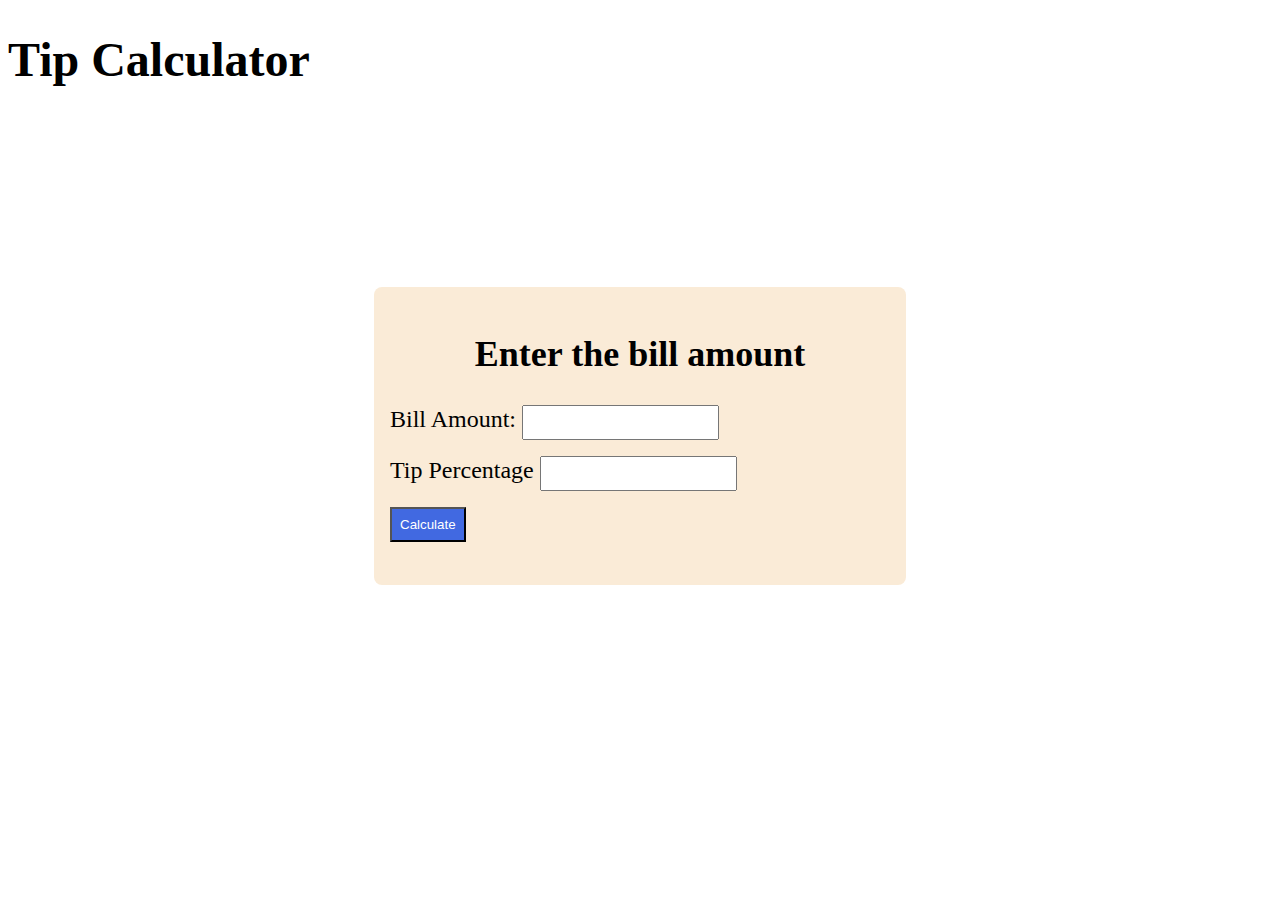
<file: index.html>
<!DOCTYPE html>
<html lang="en">
  <head>
    <meta charset="UTF-8" />
    <meta name="viewport" content="width=device-width, initial-scale=1.0" />
    <title>Tip Calculator</title>
    <link rel="stylesheet" href="style.css" />
  </head>

  <body>
    <script src="script.js"></script>
    <h1 id="intro"></h1>

    <div class="container">
      <h2 id="main-heading">Enter the bill amount</h2>
      <label for="bill-amount">Bill Amount:</label>
      <input type="number" id="bill-amount" />
      <br />
      <label for="percentage">Tip Percentage</label>
      <input type="number" name="percentage" id="percentage" />
      <br />
      <button id="calculate">Calculate</button>
      <br />
      <label id="tip-amount"></label>
      <br />
      <label id="total"></label>
    </div>
  </body>
</html>
</file>
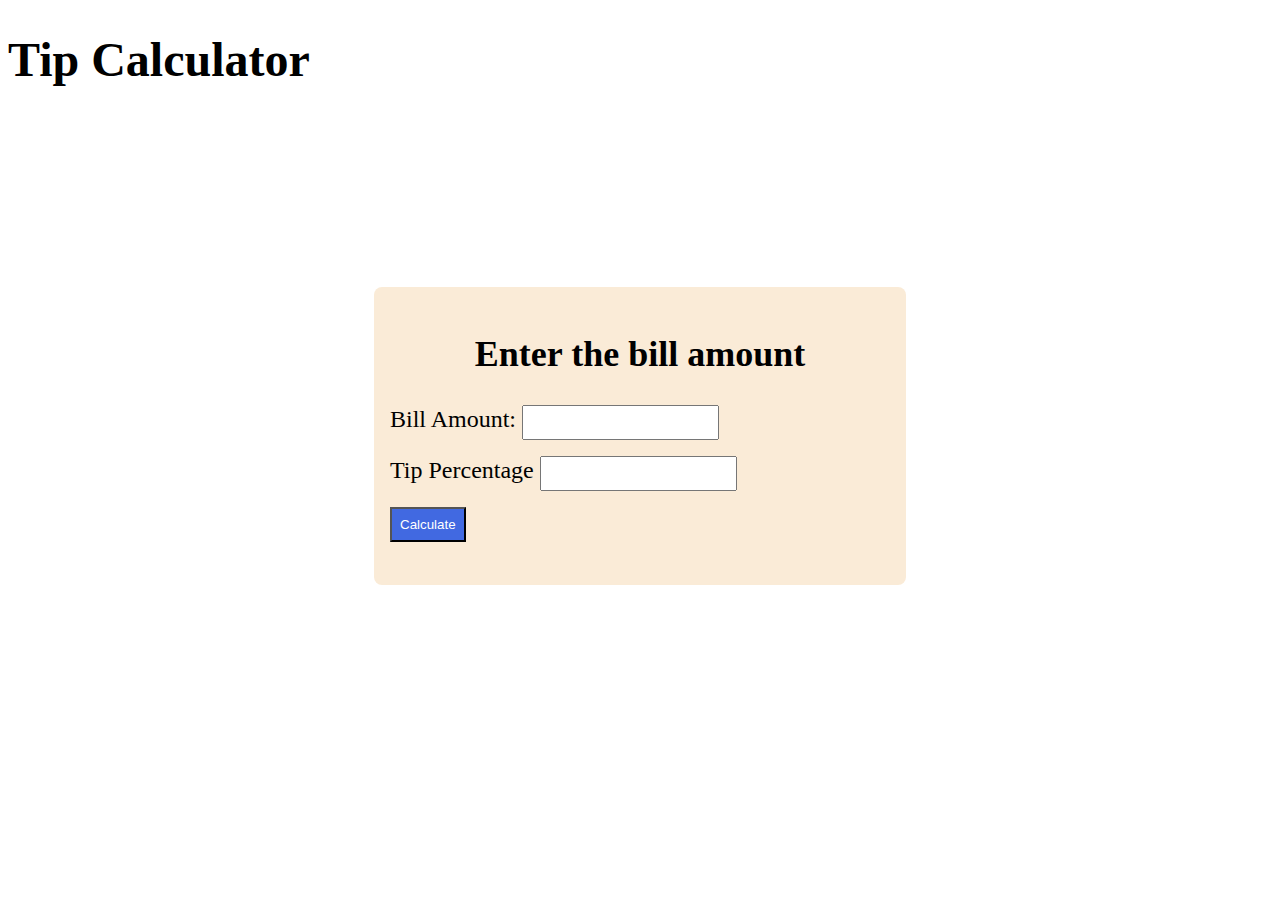
<file: project1.html>
<!DOCTYPE html>
<html lang="en">

<head>
    <meta charset="UTF-8">
    <meta name="viewport" content="width=device-width, initial-scale=1.0">
    <title>Tip Calculator</title>
    <link rel="stylesheet" href="project1.css">
</head>

<body>
    <script src="project1.js"></script>
    <h1 id="intro"></h1>

    <div class="container">
        <h2 id="main-heading">Enter the bill amount</h2>
        <label for="bill-amount">Bill Amount:</label>
        <input type="number" id="bill-amount">
        <br>
        <label for="percentage">Tip Percentage</label>
        <input type="number" name="percentage" id="percentage">
        <br>
        <button id="calculate">Calculate</button>
        <br>
        <label id="tip-amount"></label>
        <br>
        <label id="total"></label>
    </div>
</body>

</html>
</file>
<file: style.css>
body {
    font-size: 1.5rem;
  }
  .container {
    max-width: 500px;
    margin: 200px auto;
    /* border: 1px solid; */
    padding: 16px;
    background-color: antiquewhite;
    border-radius: 8px;
  }
  
  #main-heading {
    text-align: center;
  }
  
  input {
    padding: 8px;
  }
  
  #percentage {
    margin-top: 16px;
  }
  
  #calculate {
    display: inline;
    margin-top: 16px;
    padding: 8px;
    background-color: royalblue;
    color: white;
    text-align: center;
  }
</file>
<file: project1.css>
body {
    font-size: 1.5rem;
  }
  .container {
    max-width: 500px;
    margin: 200px auto;
    /* border: 1px solid; */
    padding: 16px;
    background-color: antiquewhite;
    border-radius: 8px;
  }
  
  #main-heading {
    text-align: center;
  }
  
  input {
    padding: 8px;
  }
  
  #percentage {
    margin-top: 16px;
  }
  
  #calculate {
    display: inline;
    margin-top: 16px;
    padding: 8px;
    background-color: royalblue;
    color: white;
    text-align: center;
  }
</file>
